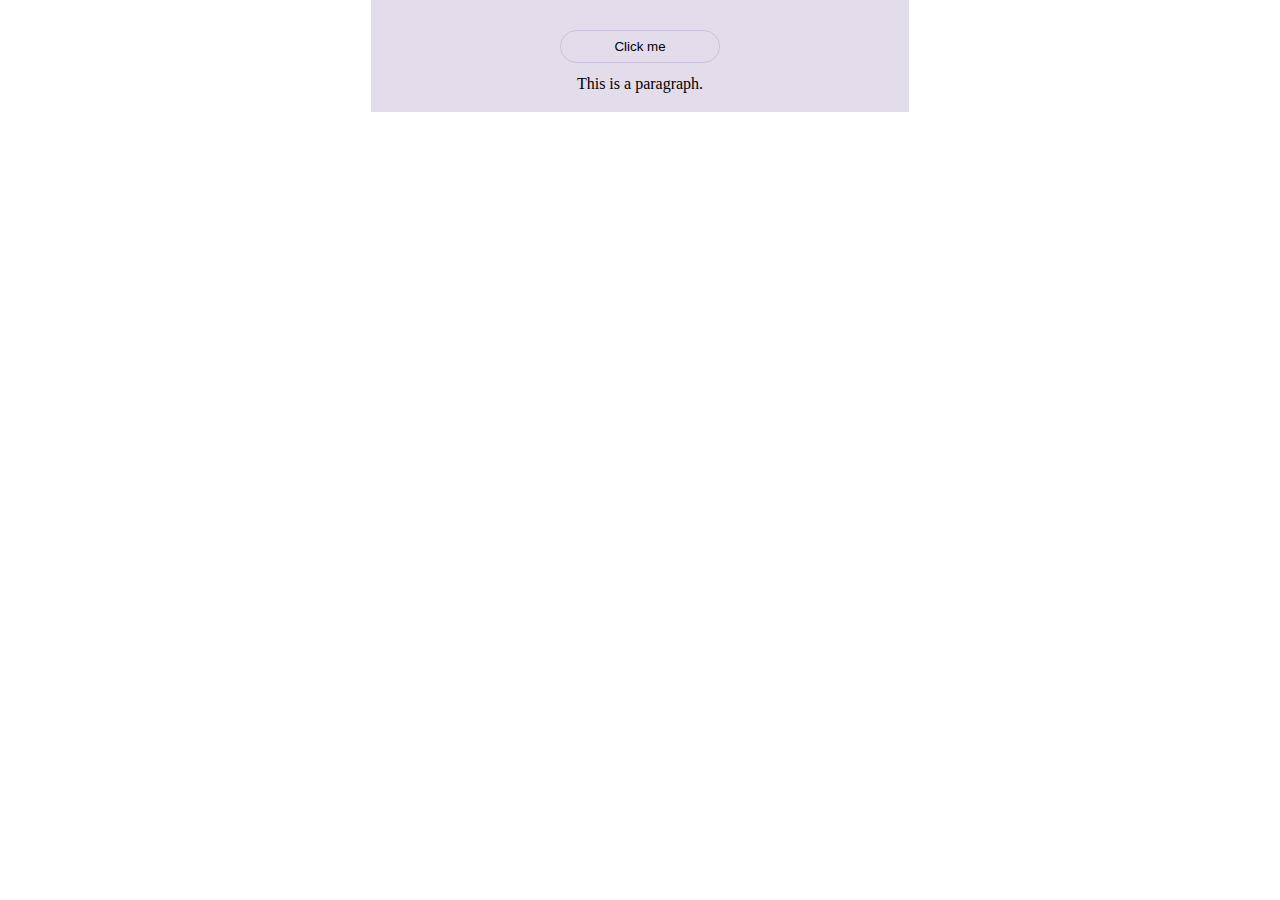
<file: 10_DOM_manipulate_CSS_Class/index.html>
<!DOCTYPE html>
<html lang="en">
<head>
  <meta charset="UTF-8">
  <meta name="viewport" content="width=device-width, initial-scale=1.0">
  <title>10.DOM Example</title>
  <link rel="stylesheet" href="style.css">
</head>
<body>
  <div class="container">
    <div class="DOM_EX">
      <button class="btn" onclick="addHighlight()">Click me</button>
      <p id="myParagraph">This is a paragraph.</p>
    </div>
  </div>



  <script>
    function addHighlight() {
      var paragraph = document.getElementById("myParagraph");
      paragraph.classList.add("highlight");
    }
  </script>
</body>
</html>
</file>
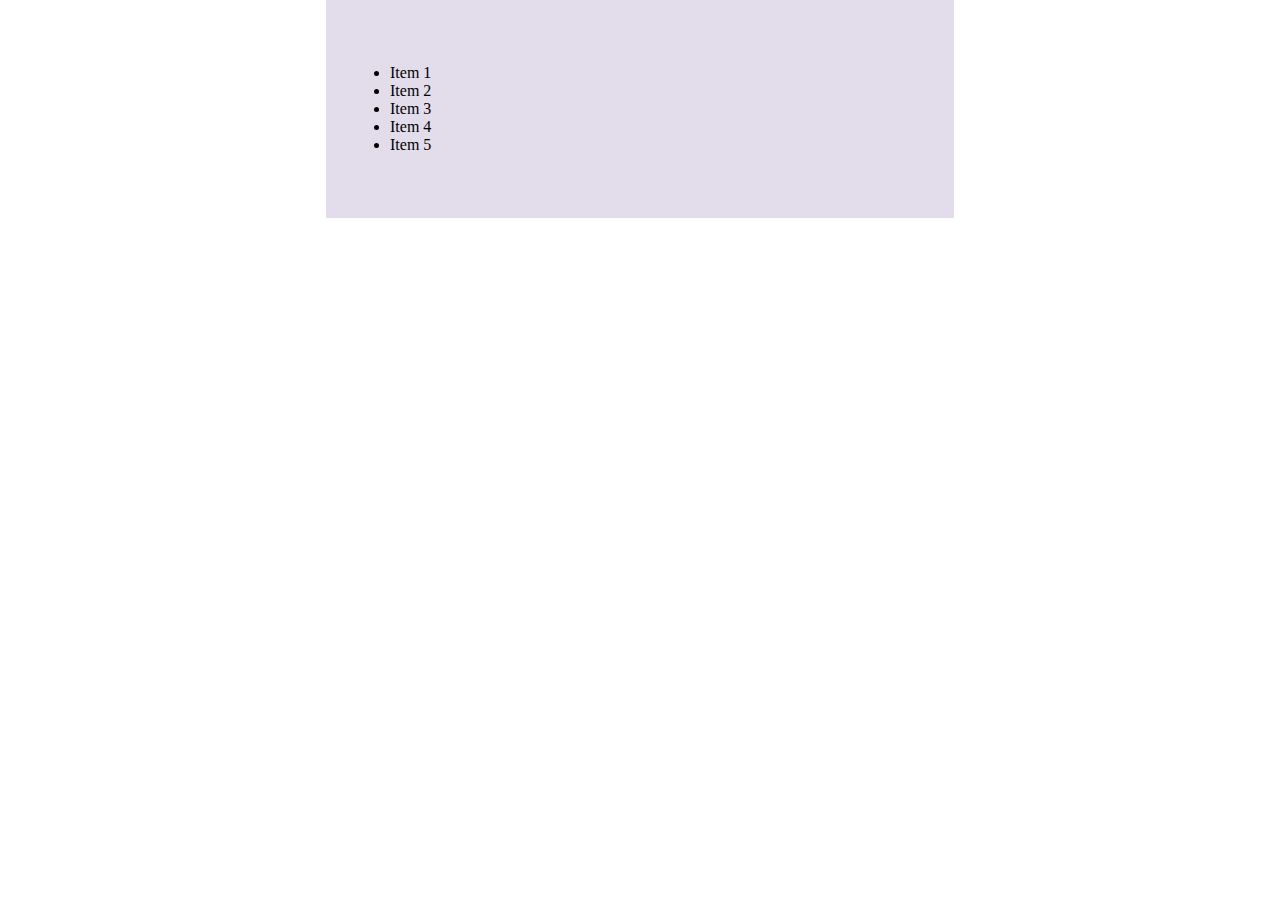
<file: 11_Create_Element&AppendElement/index.html>
<!DOCTYPE html>
<html lang="en">
<head>
  <meta charset="UTF-8">
  <meta name="viewport" content="width=device-width, initial-scale=1.0">
  <title>11.Dynamically Create List Items</title>
  <link rel="stylesheet" href="style.css">
</head>
<body>
  <div class="container">
    <div class="DynamicList">

        <ul id="myList"></ul>

    </div>
  </div>
  <script>
    function createListItems() {
      var myList = document.getElementById("myList");

      for (var i = 1; i <= 5; i++) {
        var listItem = document.createElement("li");
        listItem.textContent = "Item " + i;
        myList.appendChild(listItem);
      }
    }

    // Call the function to create the list items
    createListItems();
  </script>


</body>
</html>


<!DOCTYPE html>
<html>
<head>
  <title>Dynamically Create List Items</title>
</head>
<body>

</body>
</html>
</file>
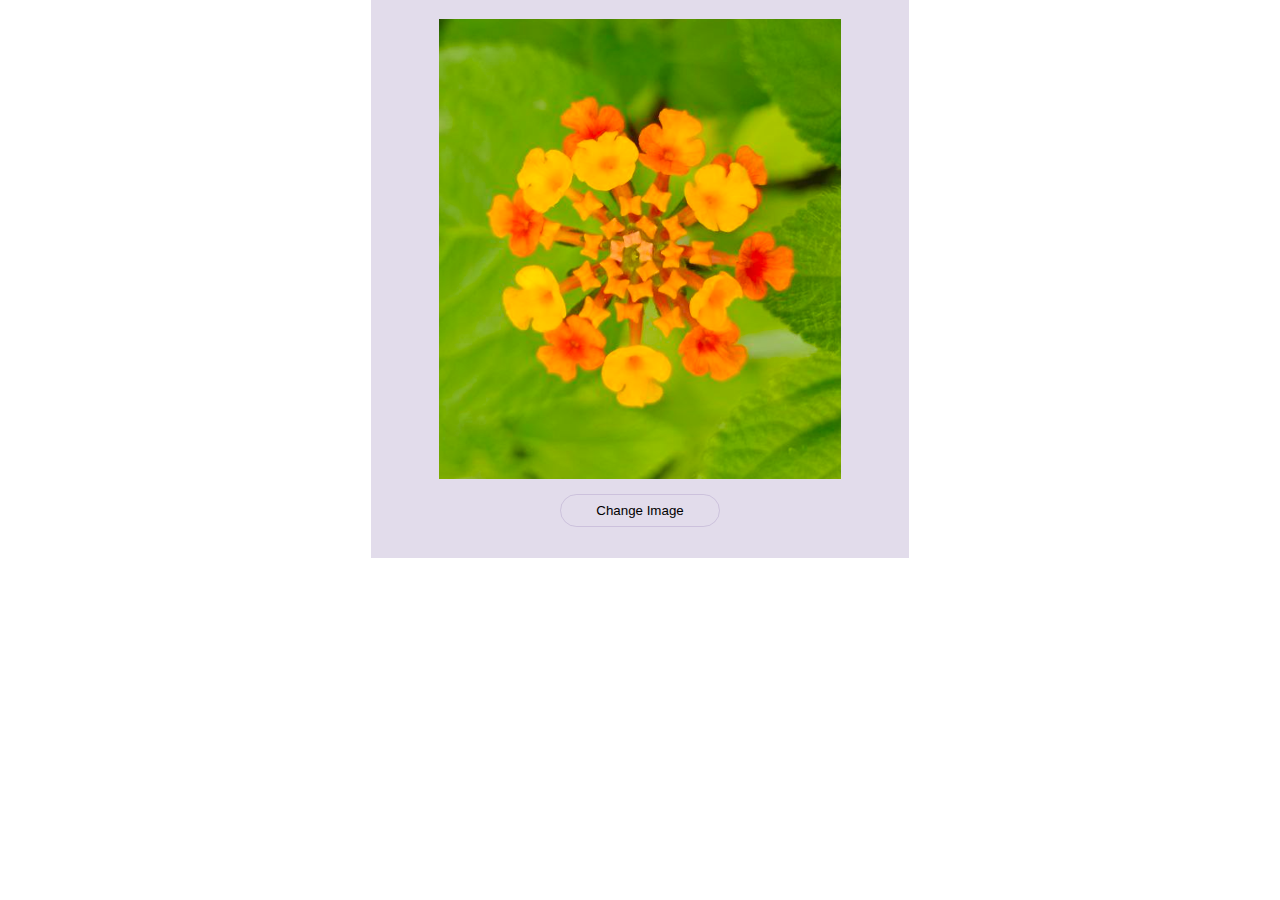
<file: 12_DOMChangeAttributeValue/index.html>
<!DOCTYPE html>
<html lang="en">
<head>
    <meta charset="UTF-8">
    <meta name="viewport" content="width=device-width, initial-scale=1.0">
    <title>12.Change Image Source</title>
    <link rel="stylesheet" href="style.css">
</head>
<body>
    <div class="container">
        <div class="changeImage">
            <img id="myImage" src="img/1.png" alt="Initial Image">
            <br>
            <button class="btn" onclick="changeImageSource()">Change Image</button>        
        </div>
    </div>


   
    <script>
        function changeImageSource() {
            var image = document.getElementById("myImage");
            image.src = "./img/2.png";
        }
    </script>



</body>
</html>
</file>
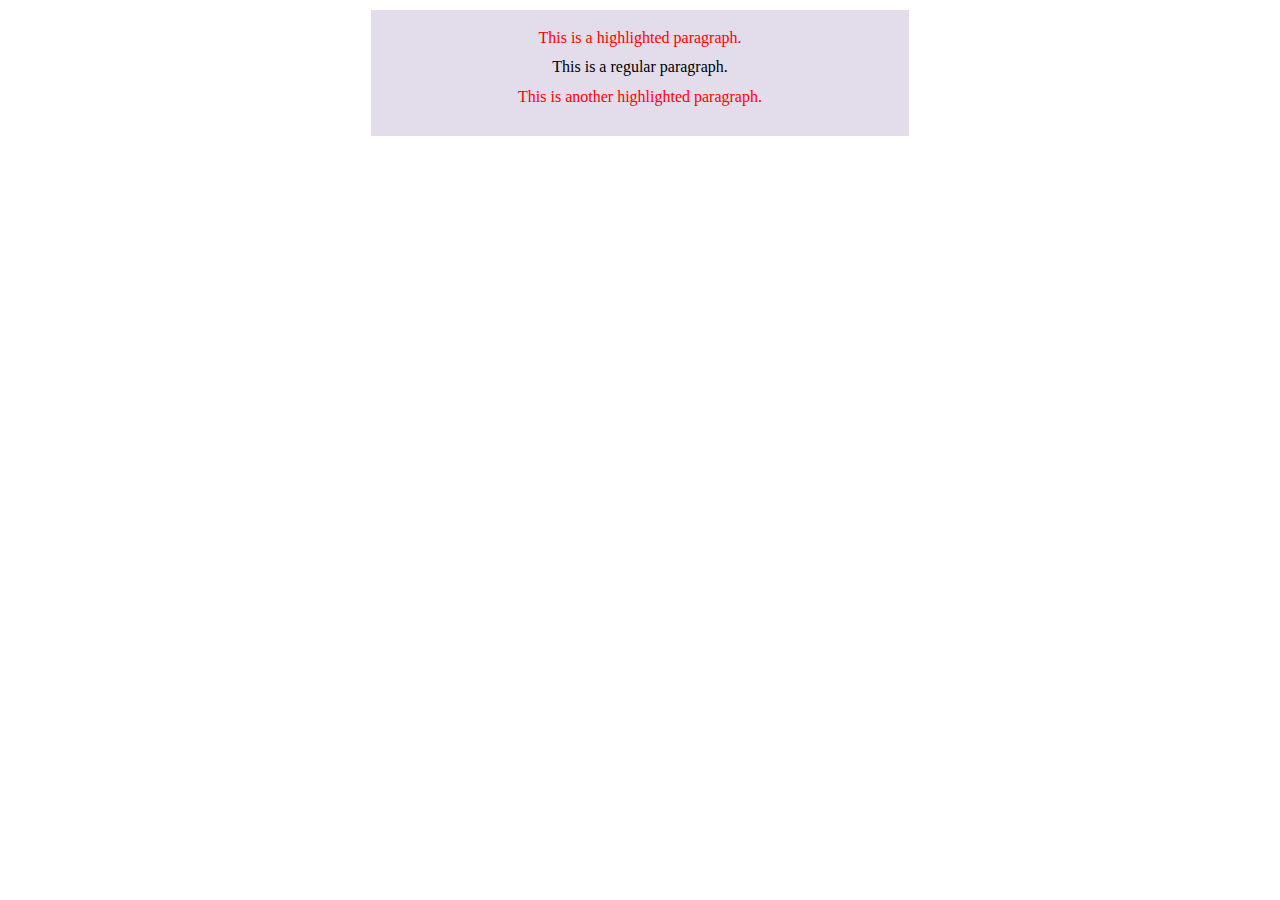
<file: 13_DOMQuerySelector/index.html>
<!DOCTYPE html>
<html lang="en">
<head>
  <meta charset="UTF-8">
  <meta name="viewport" content="width=device-width, initial-scale=1.0">
  <title>13.Paragraphs Example</title>
  <link rel="stylesheet" href="style.css">
</head>
<body>
  
<div class="container">
  <div class="Paragraph_Ex">
    <p class="highlight">This is a highlighted paragraph.</p>
    <p>This is a regular paragraph.</p>
    <p class="highlight">This is another highlighted paragraph.</p>
  
  </div>
</div>



<script>
  function changeTextColor(className) {
    const paragraphs = document.querySelectorAll(`p.${className}`);

    paragraphs.forEach((paragraph) => {
      paragraph.style.color = 'red';
    });
  }

  // Example usage:
  changeTextColor('highlight');
</script>
</body>
</html>
</file>
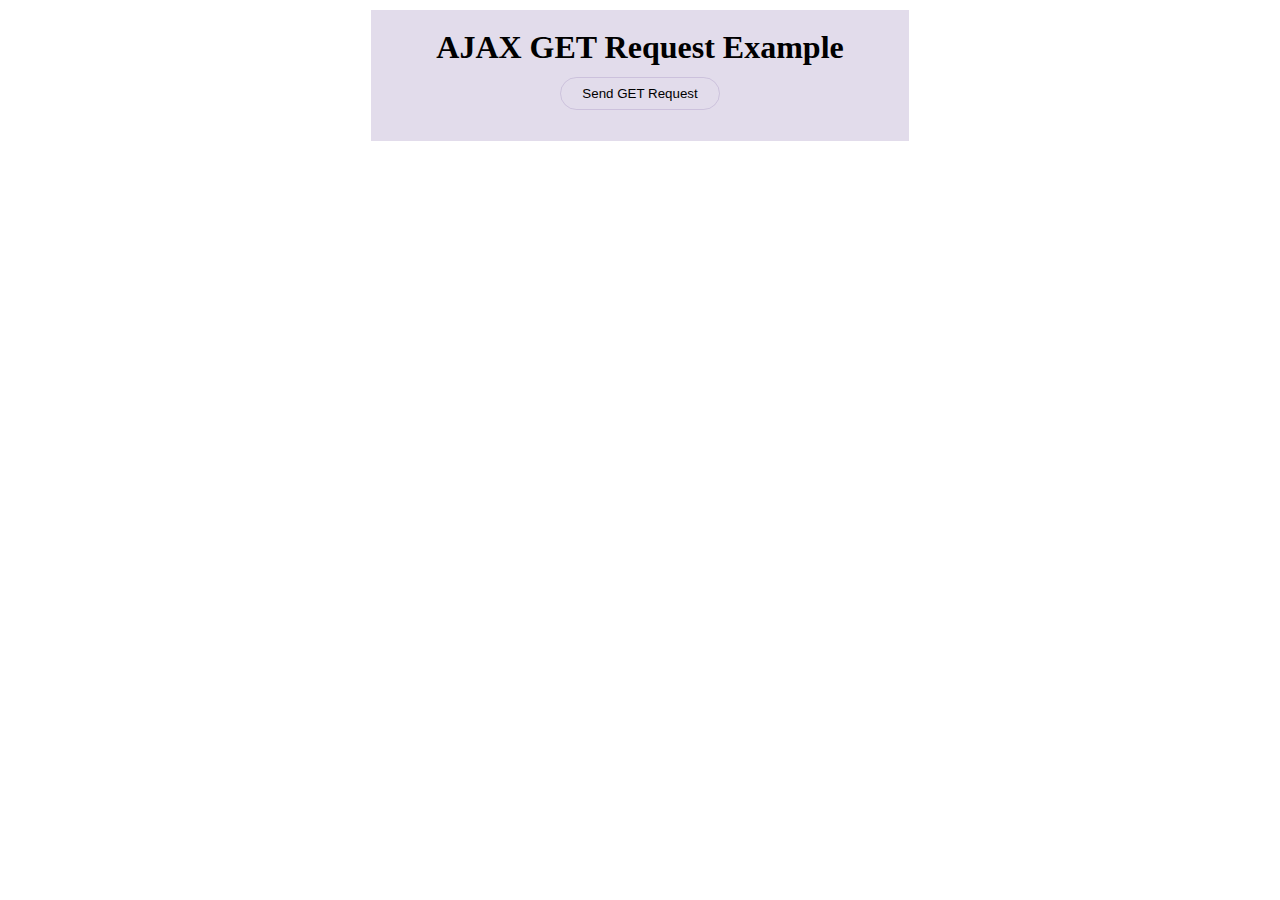
<file: 14_AJAXGetRequest/index.html>
<!DOCTYPE html>
<html lang="en">
<head>
  <meta charset="UTF-8">
  <meta name="viewport" content="width=device-width, initial-scale=1.0">
  <title>14.AJAX GET Request Example</title>
  <link rel="stylesheet" href="style.css">
</head>
<body>
  
<div class="container">
  <div class="AJAX_Get">
    <h1>AJAX GET Request Example</h1>
    <button class="btn" onclick="sendGetRequest()">Send GET Request</button>
    <div id="result"></div>
  </div>
</div>









  <script>
    function sendGetRequest() {
      var xhr = new XMLHttpRequest();
      xhr.open('GET', 'https://api.example.com/data', true);
      xhr.onreadystatechange = function() {
        if (xhr.readyState === 4) {
          if (xhr.status === 200) {
            var response = JSON.parse(xhr.responseText);
            // Update HTML element with the response data
            document.getElementById('result').innerHTML = response.message;
          } else {
            console.log('Error: ' + xhr.status);
          }
        }
      };
      xhr.send();
    }
  </script>
</body>
</html>
</file>
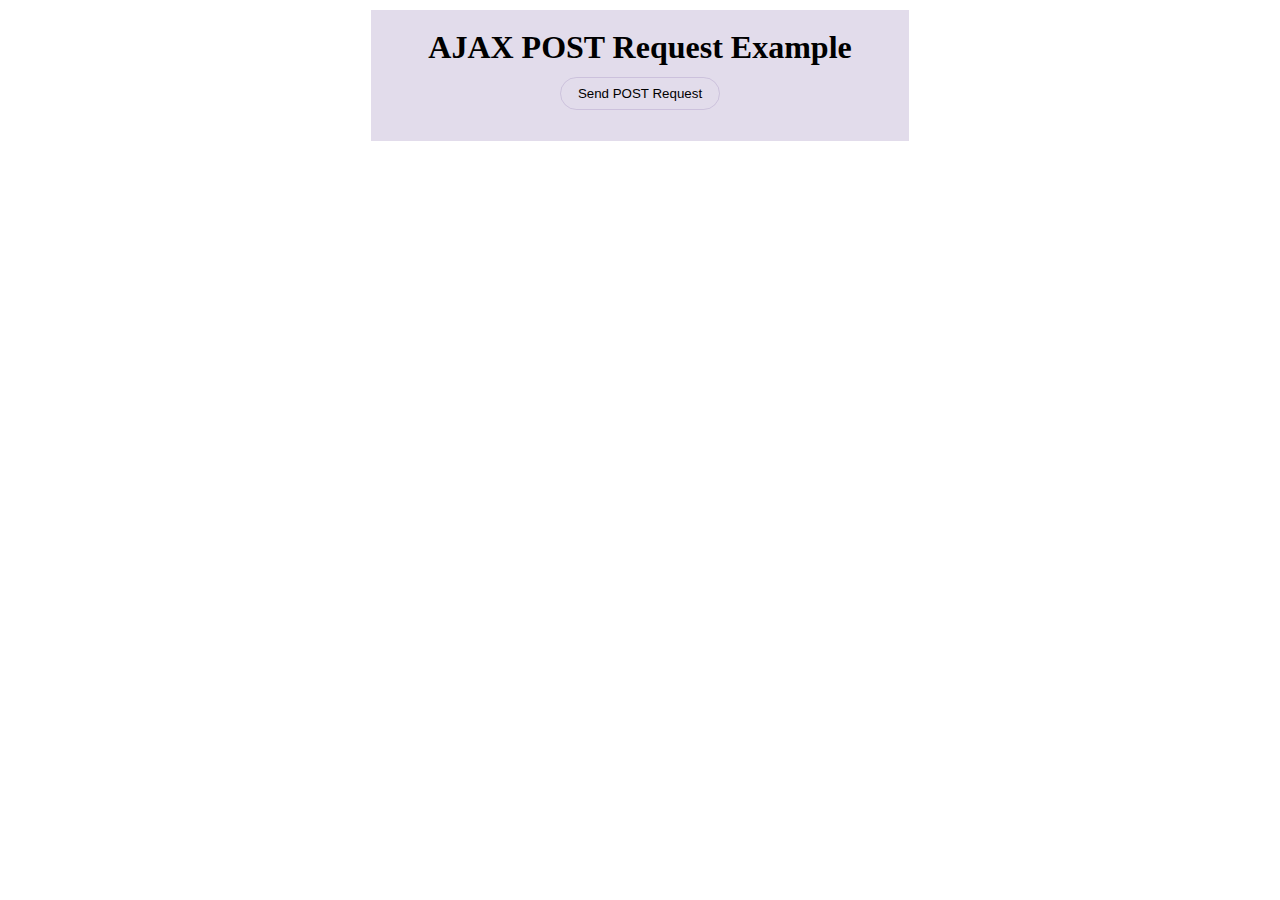
<file: 15_AJAXPostRequest/index.html>
<!DOCTYPE html>
<html lang="en">
<head>
  <meta charset="UTF-8">
  <meta name="viewport" content="width=device-width, initial-scale=1.0">
  <title>15.AJAX POST Request Example</title>
  <link rel="stylesheet" href="style.css">
</head>
<body>
<div class="container">
  <div class="AJAX_Post">
    <h1>AJAX POST Request Example</h1>
    <button class="btn" onclick="sendPostRequest()">Send POST Request</button>
  </div>
</div>  





<script>
  function sendPostRequest() {
    var url = 'https://api.example.com/submit';
    var data = {
      name: 'John Doe',
      email: 'johndoe@example.com'
    };
    var jsonData = JSON.stringify(data);

    var xhr = new XMLHttpRequest();
    xhr.open('POST', url, true);
    xhr.setRequestHeader('Content-Type', 'application/json');

    xhr.onreadystatechange = function() {
      if (xhr.readyState === 4) {
        if (xhr.status === 200) {
          var response = JSON.parse(xhr.responseText);
          console.log(response);
        } else {
          console.log('Request failed with status:', xhr.status);
        }
      }
    };

    xhr.send(jsonData);
  }
</script>
</body>
</html>











<!DOCTYPE html>
<html>
<head>
  <title></title>
  
</head>
<body>

</body>
</html>
</file>
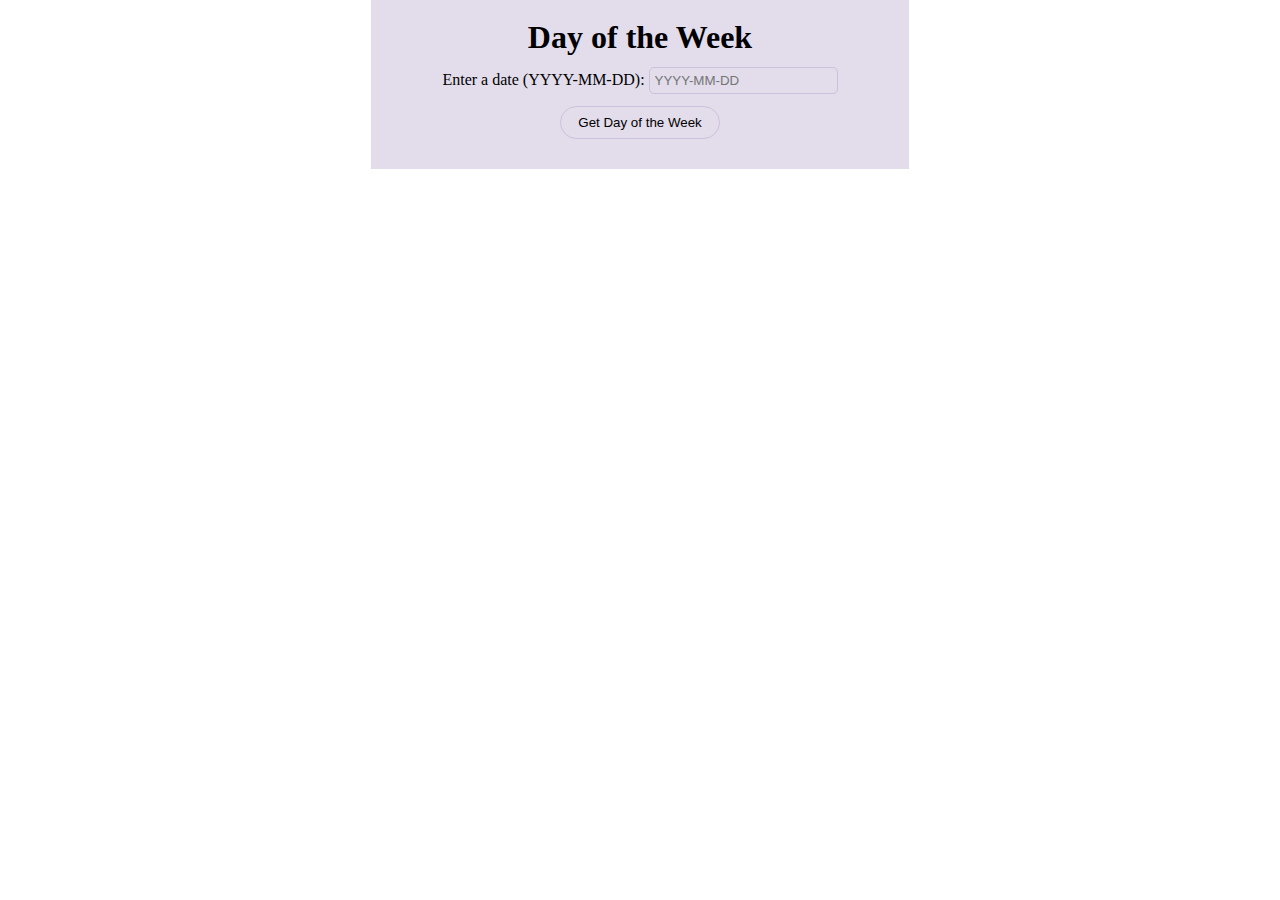
<file: 1_DateObject/index.html>
<!DOCTYPE html>
<html lang="en">
<head>
  <meta charset="UTF-8">
  <meta name="viewport" content="width=device-width, initial-scale=1.0">
  <title>1.Day of the Week</title>
  <link rel="stylesheet" href="style.css">
</head>
<body>
  <div class="container">
    <div class="Dweek">
      <h1>Day of the Week</h1>
      <label for="dateInput">Enter a date (YYYY-MM-DD):</label>
      <input type="text" id="dateInput" placeholder="YYYY-MM-DD">
      <button class="btn" onclick="getDayOfWeek()">Get Day of the Week</button>
      <p id="result"></p>
    
    </div>
  </div>
  













  <script>
    function getDayOfWeek() {
      const dateString = document.getElementById("dateInput").value;
      const date = new Date(dateString);
      const daysOfWeek = ["Sunday", "Monday", "Tuesday", "Wednesday", "Thursday", "Friday", "Saturday"];
      const dayIndex = date.getDay();
      const dayOfWeek = daysOfWeek[dayIndex];
      document.getElementById("result").textContent = "Day of the week: " + dayOfWeek;
    }
  </script>
</body>
</html>
</file>
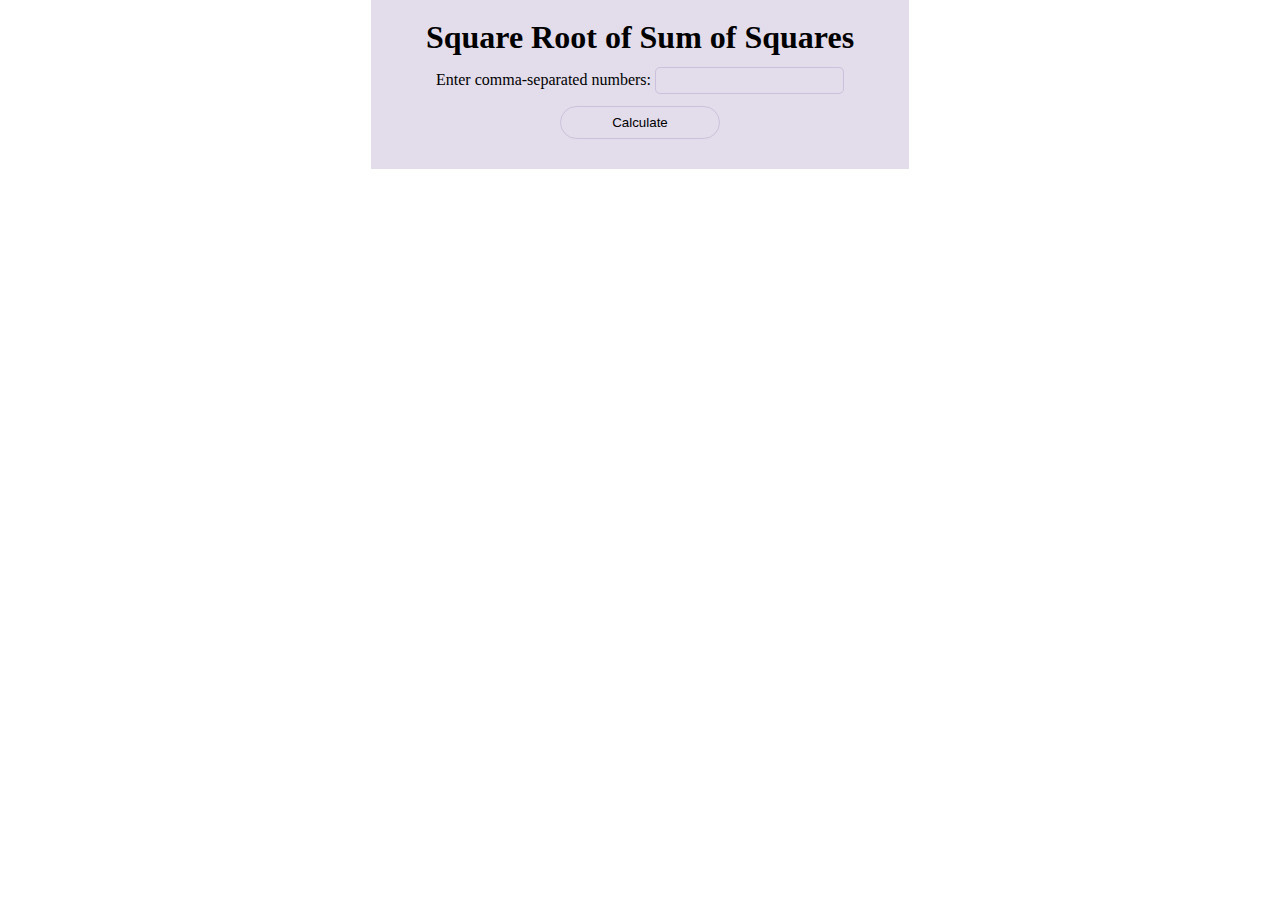
<file: 2_MathObject/index.html>
<!DOCTYPE html>
<html lang="en">
<head>
  <meta charset="UTF-8">
  <meta name="viewport" content="width=device-width, initial-scale=1.0">
  <title>2.Square Root of Sum of Squares</title>
  <link rel="stylesheet" href="style.css">
</head>
<body>
  
  <div class="container">
    <div class="sqrt">
      <h1>Square Root of Sum of Squares</h1>
  
      <label for="numbers">Enter comma-separated numbers:</label>
      <input type="text" id="numbers" />
    
      <button class="btn" onclick="displayResult()">Calculate</button>
    
      <p id="result"></p>
    </div>
  </div>

  <script>
    function calculateSquareRoot(arr) {
      let sumOfSquares = 0;

      for (let i = 0; i < arr.length; i++) {
        sumOfSquares += Math.pow(arr[i], 2);
      }

      const squareRoot = Math.sqrt(sumOfSquares);
      return squareRoot;
    }

    function displayResult() {
      const numbersInput = document.getElementById('numbers');
      const resultOutput = document.getElementById('result');

      const numbers = numbersInput.value.split(',').map(Number);
      const result = calculateSquareRoot(numbers);

      resultOutput.textContent = `Square root of the sum of squares: ${result}`;
    }
  </script>
</body>
</html>
</file>
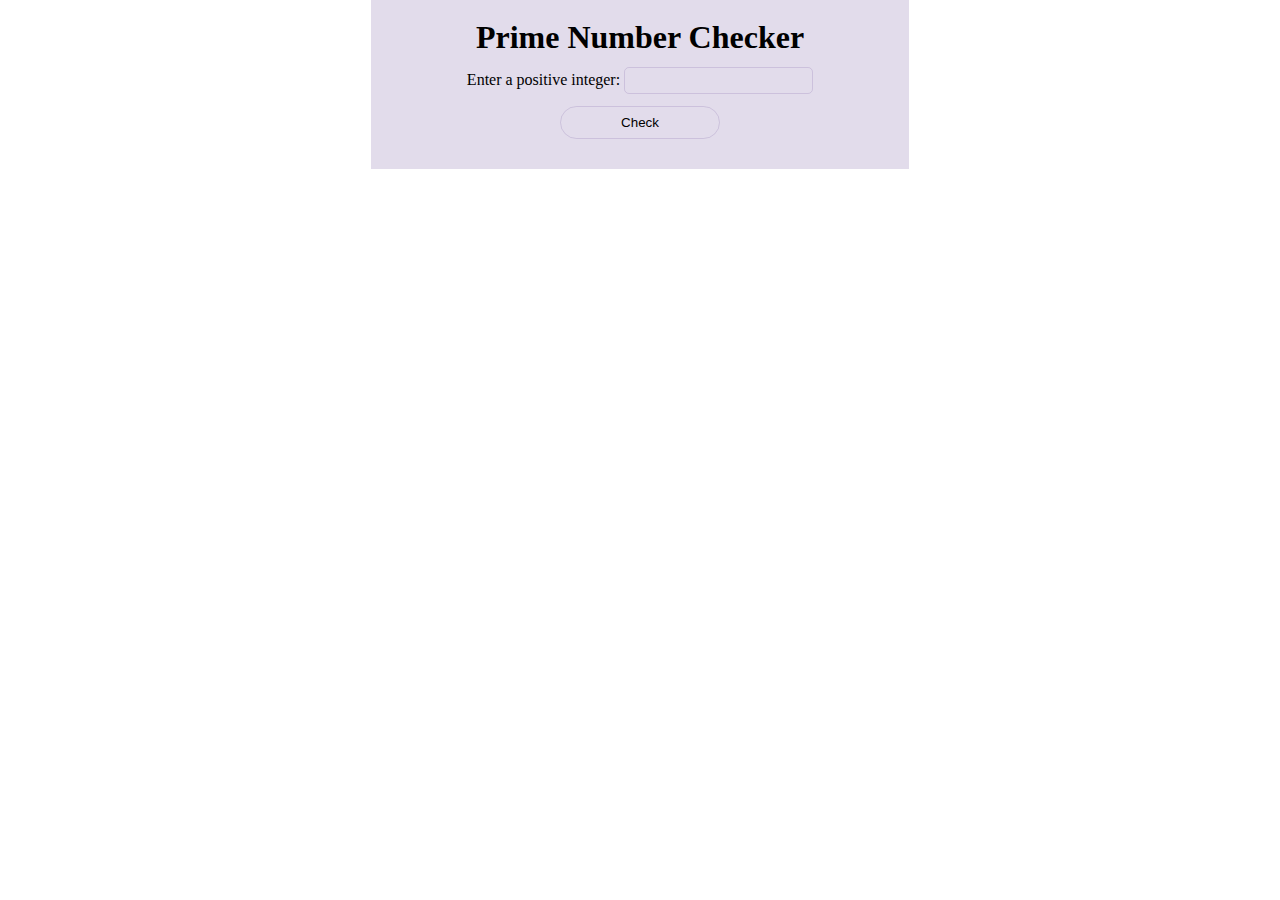
<file: 3_Numbers/index.html>
<!DOCTYPE html>
<html lang="en">
<head>
  <meta charset="UTF-8">
  <meta name="viewport" content="width=device-width, initial-scale=1.0">
  <title>3.Prime Number Checker</title>
  <link rel="stylesheet" href="style.css">
</head>
<body>
  <div class="container">
    <div class="PrimeNC">
      <h1>Prime Number Checker</h1>
      <label for="numberInput">Enter a positive integer:</label>
      <input type="number" id="numberInput">
      <button class="btn" onclick="checkNumber()">Check</button>
      <p id="result"></p>
    </div>
  </div>



  <script>
    function isPrime(number) {
      if (number < 2) {
        return false;
      }

      for (let i = 2; i <= Math.sqrt(number); i++) {
        if (number % i === 0) {
          return false;
        }
      }

      return true;
    }

    function checkNumber() {
      const input = document.getElementById('numberInput').value;
      const number = parseInt(input);

      if (isPrime(number)) {
        document.getElementById('result').innerHTML = number + ' is a prime number.';
      } else {
        document.getElementById('result').innerHTML = number + ' is not a prime number.';
      }
    }
  </script>
</body>
</html>
</file>
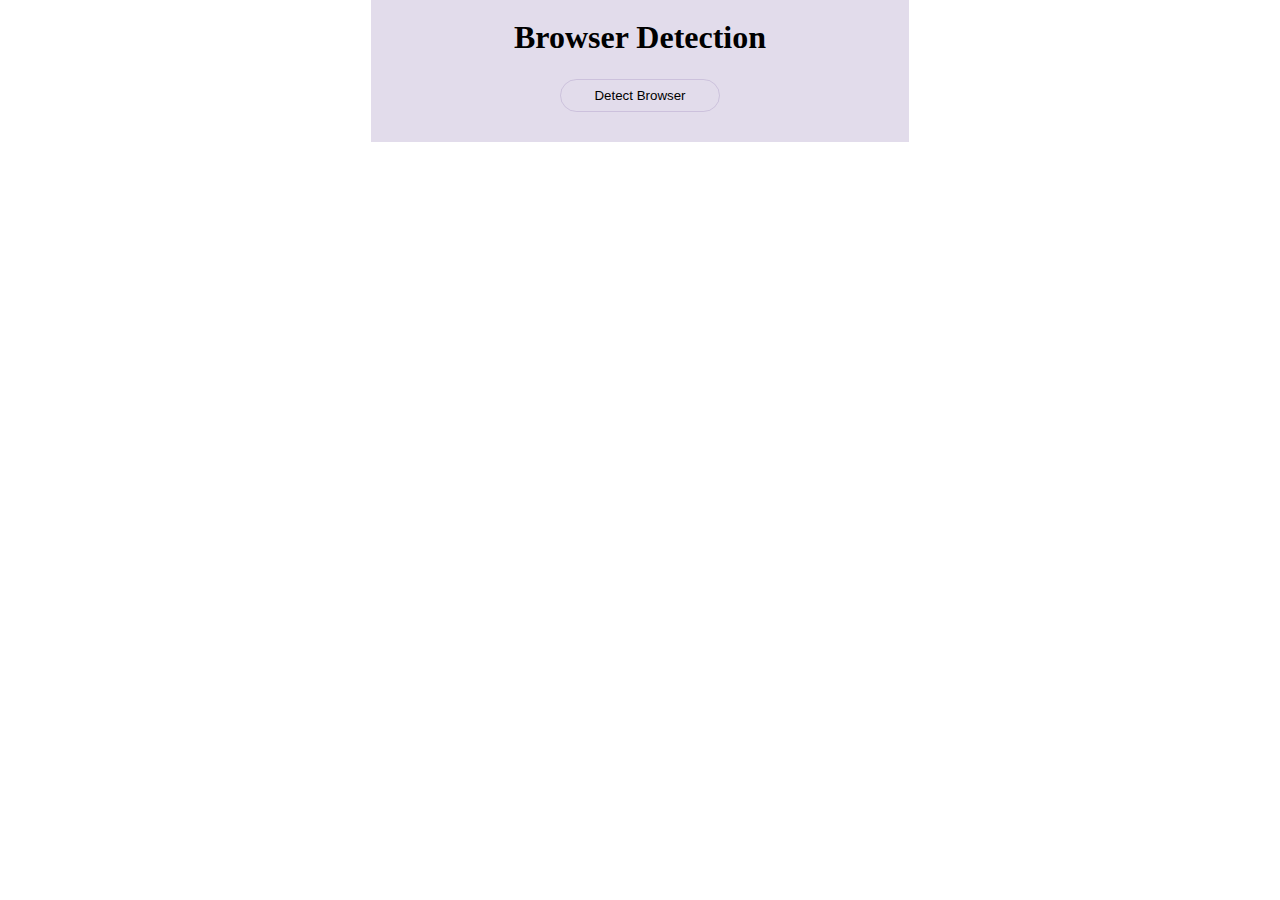
<file: 5_NavigatorObject/index.html>
<!DOCTYPE html>
<html lang="en">
<head>
  <meta charset="UTF-8">
  <meta name="viewport" content="width=device-width, initial-scale=1.0">
  <title>5.Browser Detection</title>
  <link rel="stylesheet" href="style.css">
</head>
<body>
  
<div class="container">
  <div class="BDetect">
    <h1>Browser Detection</h1>
    <button class="btn" onclick="displayBrowserInfo()">Detect Browser</button>
    <div id="browserInfo"></div>
  </div>

</div>








  <script>
    function detectBrowser() {
      var browserName = navigator.appName;
      var browserVersion = navigator.appVersion;

      // Check for Chrome
      if (navigator.userAgent.indexOf("Chrome") != -1) {
        browserName = "Chrome";
        browserVersion = navigator.userAgent.substring(navigator.userAgent.indexOf("Chrome") + 7);
      }
      // Check for Firefox
      else if (navigator.userAgent.indexOf("Firefox") != -1) {
        browserName = "Firefox";
        browserVersion = navigator.userAgent.substring(navigator.userAgent.indexOf("Firefox") + 8);
      }
      // Check for Edge
      else if (navigator.userAgent.indexOf("Edge") != -1) {
        browserName = "Edge";
        browserVersion = navigator.userAgent.substring(navigator.userAgent.indexOf("Edge") + 5);
      }
      // Check for Safari
      else if (navigator.userAgent.indexOf("Safari") != -1) {
        browserName = "Safari";
        browserVersion = navigator.userAgent.substring(navigator.userAgent.indexOf("Safari") + 7);
      }
      // Check for Opera
      else if (navigator.userAgent.indexOf("Opera") != -1) {
        browserName = "Opera";
        browserVersion = navigator.userAgent.substring(navigator.userAgent.indexOf("Opera") + 6);
      }

      return {
        name: browserName,
        version: browserVersion
      };
    }

    function displayBrowserInfo() {
      var browserInfo = detectBrowser();
      var browserInfoElement = document.getElementById("browserInfo");

      browserInfoElement.innerHTML = "Browser Name: " + browserInfo.name + "<br>" +
        "Browser Version: " + browserInfo.version;
    }
  </script>
</body>
</html>




<!DOCTYPE html>
<html>

<head>
  <title></title>

</head>
<body>

</body>
</html>
</file>
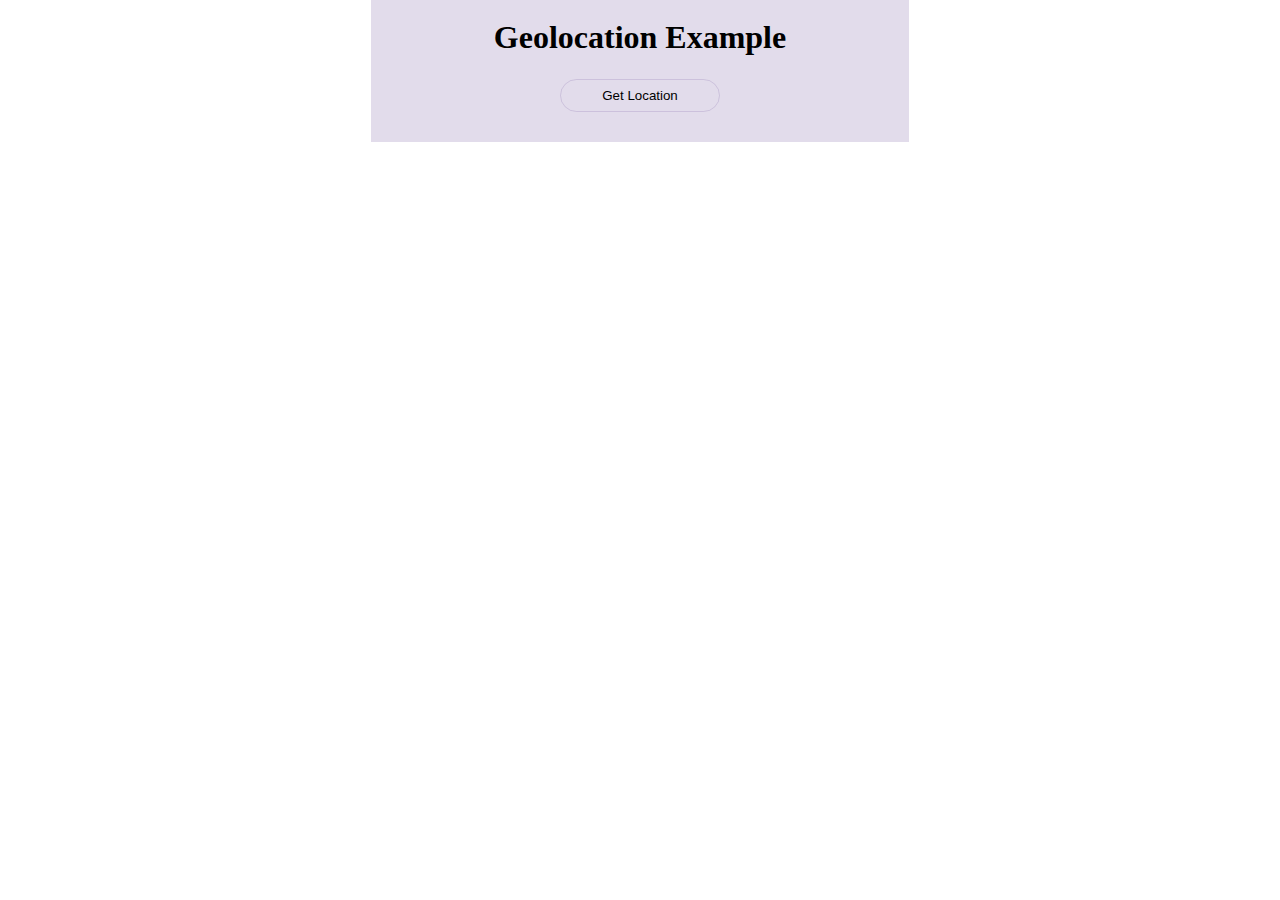
<file: 6_Geolocation/index.html>
<!DOCTYPE html>
<html lang="en">
<head>
  <meta charset="UTF-8">
  <meta name="viewport" content="width=device-width, initial-scale=1.0">
  <title>6.Geolocation Example</title>
  <link rel="stylesheet" href="style.css">
</head>
<body>
  <div class="container">
    <div class="GeoEx">
      <h1>Geolocation Example</h1>
      <button class="btn" onclick="getUserLocation()">Get Location</button>
    </div>
  </div>



  <script>
    function getUserLocation() {
      if (navigator.geolocation) {
        navigator.geolocation.getCurrentPosition(showPosition, showError);
      } else {
        console.log("Geolocation is not supported by this browser.");
      }
    }

    function showPosition(position) {
      const latitude = position.coords.latitude;
      const longitude = position.coords.longitude;
      // Do something with latitude and longitude variables
      // For example, send them to a server or perform further processing
      // Here, we're just displaying an alert with the values
      alert("Latitude: " + latitude + "\nLongitude: " + longitude);
    }

    function showError(error) {
      switch (error.code) {
        case error.PERMISSION_DENIED:
          console.log("User denied the request for Geolocation.");
          break;
        case error.POSITION_UNAVAILABLE:
          console.log("Location information is unavailable.");
          break;
        case error.TIMEOUT:
          console.log("The request to get user location timed out.");
          break;
        case error.UNKNOWN_ERROR:
          console.log("An unknown error occurred.");
          break;
      }
    }
  </script>
</body>
</html>



<!DOCTYPE html>
<html>
<head>
  <meta charset="UTF-8">
  <title></title>

</head>
<body>

</body>
</html>
</file>
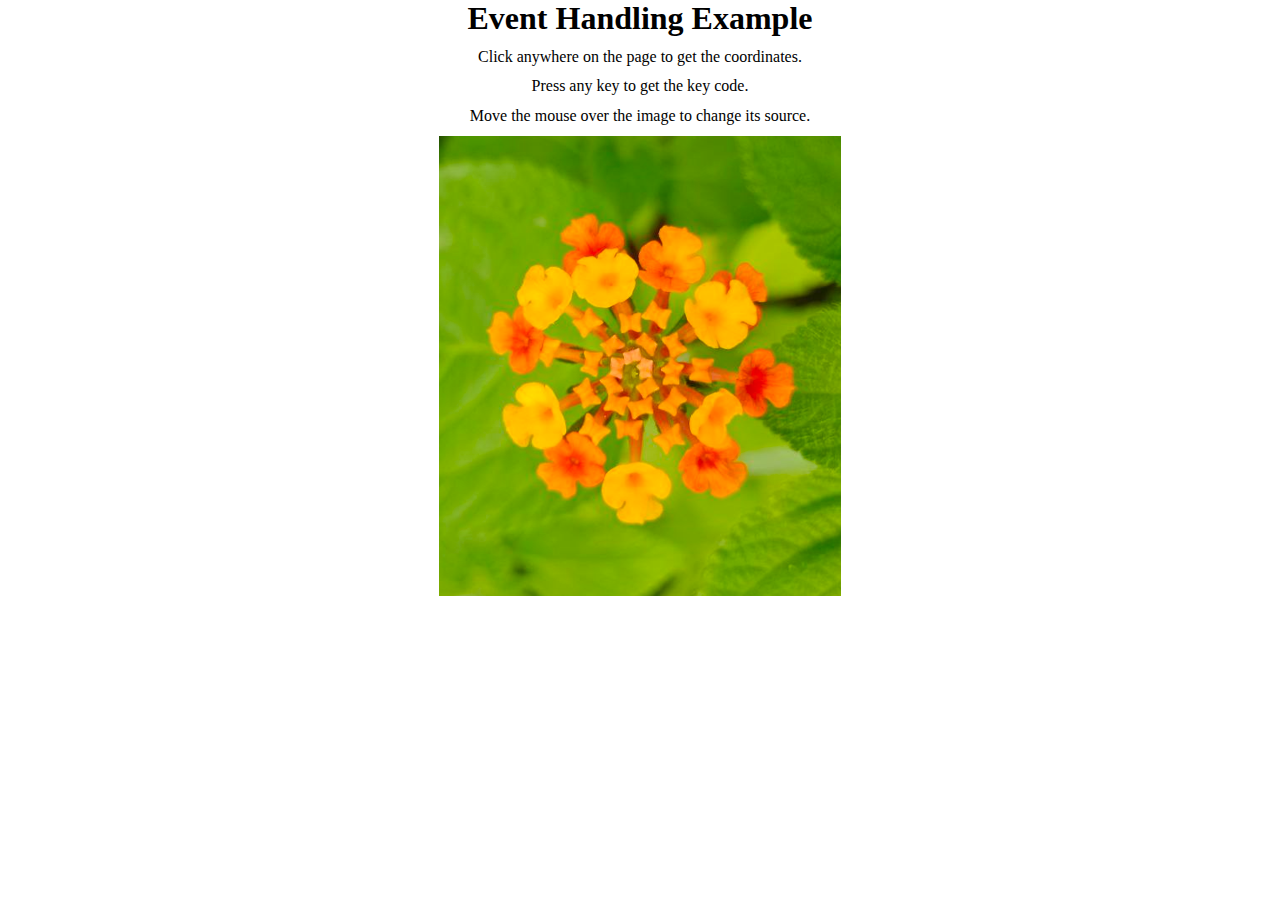
<file: 7_JSCommonEvents/index.html>
<!DOCTYPE html>
<html lang="en">
<head>
  <meta charset="UTF-8">
  <meta name="viewport" content="width=device-width, initial-scale=1.0">
  <title>7.Event Handling Example</title>
  <link rel="stylesheet" href="style.css">
</head>
<body>
  <div class="container">
    <div class="ClickEvent">
      <h1>Event Handling Example</h1>
  
      <!-- Click event -->
      <p>Click anywhere on the page to get the coordinates.</p>
      
      <!-- Keydown event -->
      <p>Press any key to get the key code.</p>
      
      <!-- Mouseover event -->
      <p>Move the mouse over the image to change its source.</p>
      <img id="myImage" src="img/1.png" onmouseover="changeImageSource()">
    </div>
  </div>





  <script>
    // Function to display the coordinates of a click event
    function handleClick(event) {
      var x = event.clientX;
      var y = event.clientY;
      alert("Clicked at coordinates: (" + x + ", " + y + ")");
    }

    // Function to display the key code of a keydown event
    function handleKeyDown(event) {
      var keyCode = event.keyCode || event.which;
      alert("Key pressed. Key code: " + keyCode);
    }

    // Function to change the image source on mouseover
    function changeImageSource() {
      var image = document.getElementById("myImage");
      image.src = "./img/2.png"; // Replace "new_image.jpg" with the actual path of your new image
    }



        // Attach event listeners
        document.addEventListener('click', handleClick);
    document.addEventListener('keydown', handleKeyDown);
  </script>

</body>
</html>
</file>
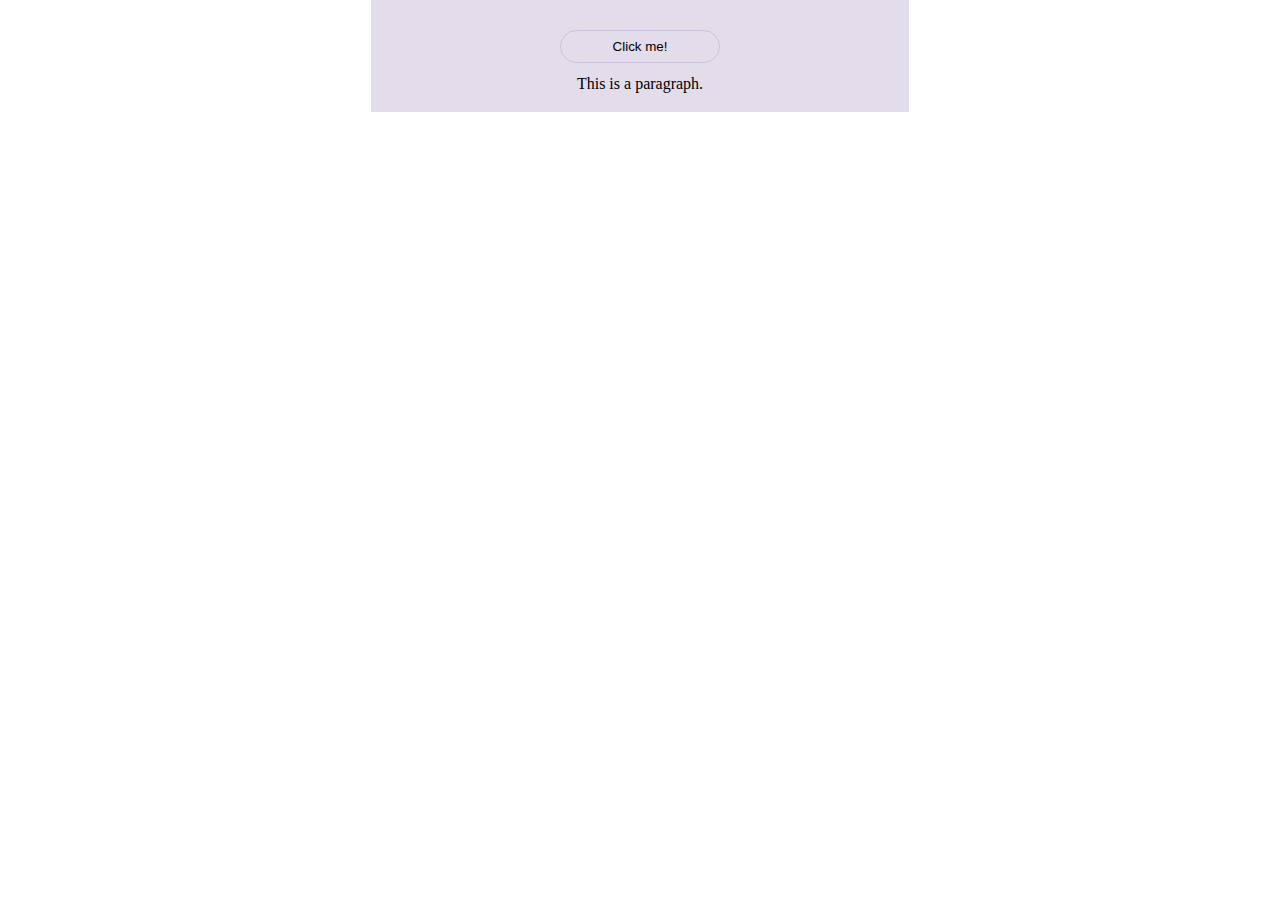
<file: 8_HTMLDOMDocument/index.html>
<!DOCTYPE html>
<html lang="en">
<head>
    <meta charset="UTF-8">
    <meta name="viewport" content="width=device-width, initial-scale=1.0">
    <title>8.Button Example</title>
    <link rel="stylesheet" href="style.css">
</head>
<body>
    
<div class="container">
    <div class="Btn_Ex">
        <button class="btn" id="myButton">Click me!</button>
        <p id="myParagraph">This is a paragraph.</p>
    
    </div>
</div>



 
    <script>
        // JavaScript function to handle button click event
        function changeText() {
            var paragraph = document.getElementById('myParagraph');
            paragraph.textContent = 'Button Clicked!';
        }

        // Add event listener to the button
        var button = document.getElementById('myButton');
        button.addEventListener('click', changeText);
    </script>
</body>
</html>
</file>
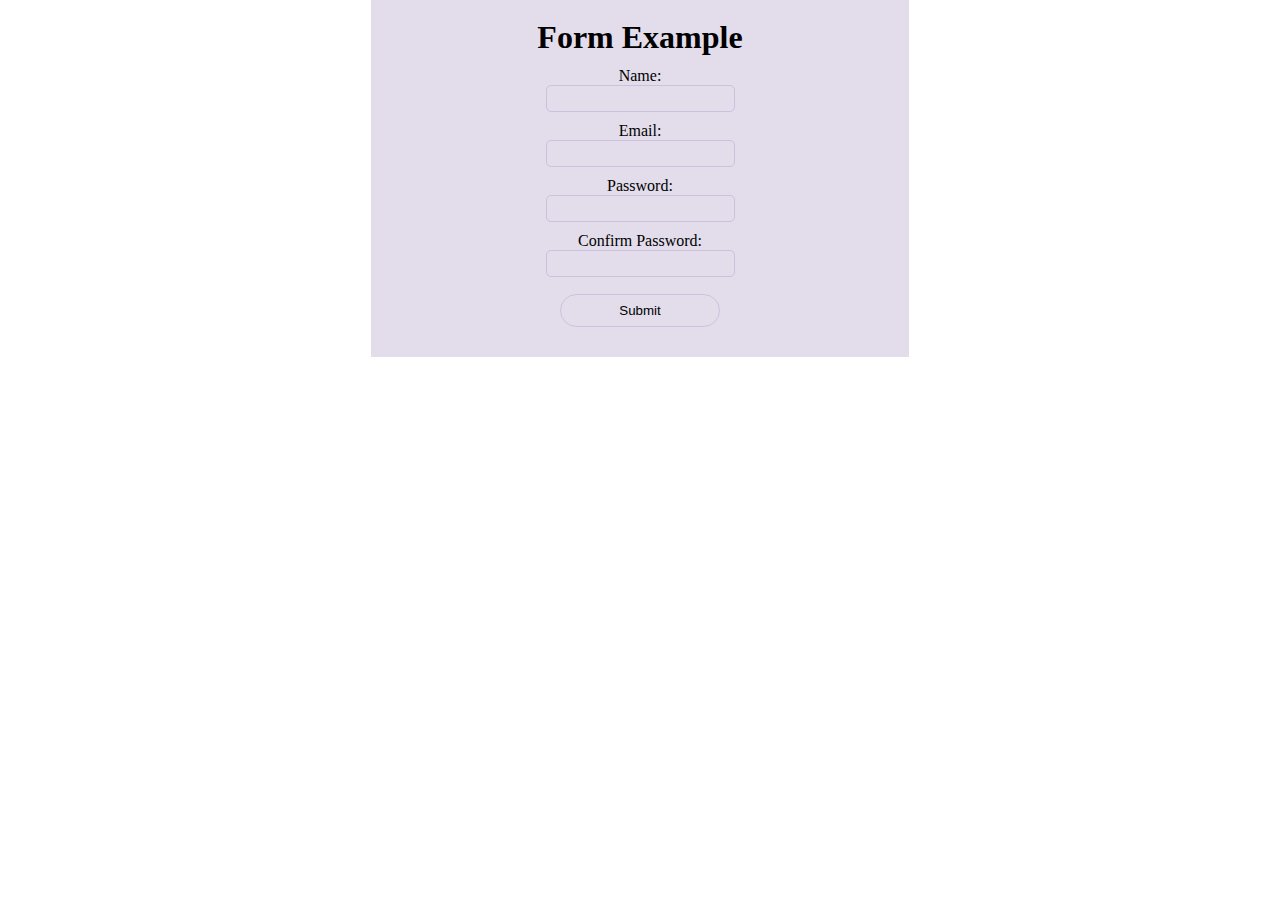
<file: 9_JSDOMWorkingwithFormInput/index.html>
<!DOCTYPE html>
<html lang="en">
<head>
  <meta charset="UTF-8">
  <meta name="viewport" content="width=device-width, initial-scale=1.0">
  <title>9.Form Example</title>
  <link rel="stylesheet" href="style.css">
</head>
<body>
  <div class="container">
    <div class="Form_Ex">
      <h1>Form Example</h1>
      <form id="myForm">
        <label for="name">Name:</label>
        <input type="text" id="name" required>
        <div id="nameError" class="error"></div>
    
        <label for="email">Email:</label>
        <input type="email" id="email" required>
        <div id="emailError" class="error"></div>
    
        <label for="password">Password:</label>
        <input type="password" id="password" required>
        <div id="passwordError" class="error"></div>
    
        <label for="confirmPassword">Confirm Password:</label>
        <input type="password" id="confirmPassword" required>
        <div id="confirmPasswordError" class="error"></div>
    
        <button class="btn" type="submit">Submit</button>
      </form>
    </div>
  </div>











  <script>
    const form = document.getElementById('myForm');
    const nameInput = document.getElementById('name');
    const emailInput = document.getElementById('email');
    const passwordInput = document.getElementById('password');
    const confirmPasswordInput = document.getElementById('confirmPassword');

    const nameError = document.getElementById('nameError');
    const emailError = document.getElementById('emailError');
    const passwordError = document.getElementById('passwordError');
    const confirmPasswordError = document.getElementById('confirmPasswordError');

    form.addEventListener('submit', function(event) {
      event.preventDefault();

      const name = nameInput.value;
      const email = emailInput.value;
      const password = passwordInput.value;
      const confirmPassword = confirmPasswordInput.value;

      // Reset error messages
      nameError.textContent = '';
      emailError.textContent = '';
      passwordError.textContent = '';
      confirmPasswordError.textContent = '';

      // Name validation
      if (name === '') {
        nameError.textContent = 'Name is required.';
      } else if (!/^[a-zA-Z]+$/.test(name)) {
        nameError.textContent = 'Name should only contain letters.';
      }

      // Email validation
      if (email === '') {
        emailError.textContent = 'Email is required.';
      } else if (!/^[\w-]+(\.[\w-]+)*@([\w-]+\.)+[a-zA-Z]{2,7}$/.test(email)) {
        emailError.textContent = 'Email is invalid.';
      }

      // Password validation
      if (password === '') {
        passwordError.textContent = 'Password is required.';
      } else if (!/(?=.*\d)(?=.*[a-z])(?=.*[A-Z]).{8,}/.test(password)) {
        passwordError.textContent = 'Password should have a minimum length of 8 characters and contain at least one uppercase letter, one lowercase letter, and one digit.';
      }

      // Confirm Password validation
      if (confirmPassword === '') {
        confirmPasswordError.textContent = 'Confirm Password is required.';
      } else if (confirmPassword !== password) {
        confirmPasswordError.textContent = 'Confirm Password does not match the Password.';
      }

      // Check if any error messages exist
      if (nameError.textContent || emailError.textContent || passwordError.textContent || confirmPasswordError.textContent) {
        return;
      }

      // Submit the form or perform further actions
      alert("Form submitted!");

      // Reset the form
      form.reset();
    });
  </script>
</body>
</html>
</file>
<file: 10_DOM_manipulate_CSS_Class/style.css>
*{
    margin: 0;
    padding: 0;
}

h1{
    margin-bottom: 0.7rem;
}
.container{
    display: flex;
    text-align: center;
    justify-content: center;
}

.DOM_EX{
    text-align: center;
    padding: 1.2rem;
    width: 500px;
    background: rgba(133, 108, 173, 0.24);
}

.btn{ 
    margin-top: 0.7rem;
    margin-bottom: 0.7rem;
    border: none;
    width: 10rem;
    padding: 0.5rem;
    background: none;
    border-radius: 1.5rem;
    border:1px solid rgba(133, 108, 173, 0.24);
}
.btn:hover{
    border: 1px solid rgb(255, 255, 255);
    transition: 1s;
    background: rgba(255, 255, 255, 0.158);
    cursor: pointer;
}


.highlight {
    background-color: yellow;
  }
</file>
<file: 11_Create_Element&AppendElement/style.css>
*{
    margin: 0;
    padding: 0;
}

h1{
    margin-bottom: 0.7rem;
}
.container{
    display: flex;
    justify-content: center;
}

.DynamicList{
    padding: 4rem;
    width: 500px;
    background: rgba(133, 108, 173, 0.24);
}
</file>
<file: 12_DOMChangeAttributeValue/style.css>
*{
    margin: 0;
    padding: 0;
}

h1{
    margin-bottom: 0.7rem;
}
.container{
    display: flex;
    text-align: center;
    justify-content: center;
}

.changeImage{
    text-align: center;
    padding: 1.2rem;
    width: 500px;
    background: rgba(133, 108, 173, 0.24);
}

.btn{ 
    margin-top: 0.7rem;
    margin-bottom: 0.7rem;
    border: none;
    width: 10rem;
    padding: 0.5rem;
    background: none;
    border-radius: 1.5rem;
    border:1px solid rgba(133, 108, 173, 0.24);
}
.btn:hover{
    border: 1px solid rgb(0, 0, 0);
    transition: 1s;
    background: rgba(53, 52, 38, 0.199);
    cursor: pointer;
}
</file>
<file: 13_DOMQuerySelector/style.css>
*{
    margin: 0;
    padding: 0;
}

p{
    margin-bottom: 0.7rem;
}
.container{
    display: flex;
    text-align: center;
    justify-content: center;
    margin-top: 10px;
}

.Paragraph_Ex{
    text-align: center;
    padding: 1.2rem;
    width: 500px;
    background: rgba(133, 108, 173, 0.24);
}

.btn{ 
    margin-top: 0.7rem;
    margin-bottom: 0.7rem;
    border: none;
    width: 10rem;
    padding: 0.5rem;
    background: none;
    border-radius: 1.5rem;
    border:1px solid rgba(133, 108, 173, 0.24);
}
.btn:hover{
    border: 1px solid rgb(255, 255, 255);
    transition: 1s;
    background: rgba(255, 255, 255, 0.158);
    cursor: pointer;
}




.highlight {
    color: red;
  }
</file>
<file: 14_AJAXGetRequest/style.css>
*{
    margin: 0;
    padding: 0;
}

p{
    margin-bottom: 0.7rem;
}
.container{
    display: flex;
    text-align: center;
    justify-content: center;
    margin-top: 10px;
}

.AJAX_Get{
    text-align: center;
    padding: 1.2rem;
    width: 500px;
    background: rgba(133, 108, 173, 0.24);
}




.btn{ 
    margin-top: 0.7rem;
    margin-bottom: 0.7rem;
    border: none;
    width: 10rem;
    padding: 0.5rem;
    background: none;
    border-radius: 1.5rem;
    border:1px solid rgba(133, 108, 173, 0.24);
}
.btn:hover{
    border: 1px solid rgb(255, 255, 255);
    transition: 1s;
    background: rgba(255, 255, 255, 0.158);
    cursor: pointer;
}
</file>
<file: 15_AJAXPostRequest/style.css>
*{
    margin: 0;
    padding: 0;
}

p{
    margin-bottom: 0.7rem;
}
.container{
    display: flex;
    text-align: center;
    justify-content: center;
    margin-top: 10px;
}

.AJAX_Post{
    text-align: center;
    padding: 1.2rem;
    width: 500px;
    background: rgba(133, 108, 173, 0.24);
}




.btn{ 
    margin-top: 0.7rem;
    margin-bottom: 0.7rem;
    border: none;
    width: 10rem;
    padding: 0.5rem;
    background: none;
    border-radius: 1.5rem;
    border:1px solid rgba(133, 108, 173, 0.24);
}
.btn:hover{
    border: 1px solid rgb(255, 255, 255);
    transition: 1s;
    background: rgba(255, 255, 255, 0.158);
    cursor: pointer;
}
</file>
<file: 1_DateObject/style.css>
*{
    margin: 0;
    padding: 0;
}
.container{
    display: flex;
    text-align: center;
    justify-content: center;
}

.Dweek{
    text-align: center;
    padding: 1.2rem;
    width: 500px;
    background: rgba(133, 108, 173, 0.24);
}

h1{
    margin-bottom: 0.7rem;
}

.btn{ 
    margin-top: 0.7rem;
    margin-bottom: 0.7rem;
    border: none;
    width: 10rem;
    padding: 0.5rem;
    background: none;
    border-radius: 1.5rem;
    border:1px solid rgba(133, 108, 173, 0.24);
}
.btn:hover{
    border: 1px solid rgb(255, 255, 255);
    transition: 1s;
    background: rgba(192, 255, 224, 0);
    cursor: pointer;
}
#dateInput{
    background: transparent;
    border: 1px solid rgba(133, 108, 173, 0.24);
    border-radius: 5px;
    padding: 5px;
}
</file>
<file: 2_MathObject/style.css>
*{
    margin: 0;
    padding: 0;
}

h1{
    margin-bottom: 0.7rem;
}
.container{
    display: flex;
    text-align: center;
    justify-content: center;
}

.sqrt{
    text-align: center;
    padding: 1.2rem;
    width: 500px;
    background: rgba(133, 108, 173, 0.24);
}

.btn{ 
    margin-top: 0.7rem;
    margin-bottom: 0.7rem;
    border: none;
    width: 10rem;
    padding: 0.5rem;
    background: none;
    border-radius: 1.5rem;
    border:1px solid rgba(133, 108, 173, 0.24);
}
.btn:hover{
    border: 1px solid rgb(255, 255, 255);
    transition: 1s;
    background: rgba(192, 255, 224, 0);
    cursor: pointer;
}

input{
        background: transparent;
        border: 1px solid rgba(133, 108, 173, 0.24);
        border-radius: 5px;
        padding: 5px;
}
</file>
<file: 3_Numbers/style.css>
*{
    margin: 0;
    padding: 0;
}

h1{
    margin-bottom: 0.7rem;
}
.container{
    display: flex;
    text-align: center;
    justify-content: center;
}

.PrimeNC{
    text-align: center;
    padding: 1.2rem;
    width: 500px;
    background: rgba(133, 108, 173, 0.24);
}

.btn{ 
    margin-top: 0.7rem;
    margin-bottom: 0.7rem;
    border: none;
    width: 10rem;
    padding: 0.5rem;
    background: none;
    border-radius: 1.5rem;
    border:1px solid rgba(133, 108, 173, 0.24);
}
.btn:hover{
    border: 1px solid rgb(255, 255, 255);
    transition: 1s;
    background: rgba(192, 255, 224, 0);
    cursor: pointer;
}

input{
        background: transparent;
        border: 1px solid rgba(133, 108, 173, 0.24);
        border-radius: 5px;
        padding: 5px;
}
</file>
<file: 5_NavigatorObject/style.css>
*{
    margin: 0;
    padding: 0;
}

h1{
    margin-bottom: 0.7rem;
}
.container{
    display: flex;
    text-align: center;
    justify-content: center;
}

.BDetect{
    text-align: center;
    padding: 1.2rem;
    width: 500px;
    background: rgba(133, 108, 173, 0.24);
}

.btn{ 
    margin-top: 0.7rem;
    margin-bottom: 0.7rem;
    border: none;
    width: 10rem;
    padding: 0.5rem;
    background: none;
    border-radius: 1.5rem;
    border:1px solid rgba(133, 108, 173, 0.24);
}
.btn:hover{
    border: 1px solid rgb(255, 255, 255);
    transition: 1s;
    background: rgba(192, 255, 224, 0);
    cursor: pointer;
}
</file>
<file: 6_Geolocation/style.css>
*{
    margin: 0;
    padding: 0;
}

h1{
    margin-bottom: 0.7rem;
}
.container{
    display: flex;
    text-align: center;
    justify-content: center;
}

.GeoEx{
    text-align: center;
    padding: 1.2rem;
    width: 500px;
    background: rgba(133, 108, 173, 0.24);
}

.btn{ 
    margin-top: 0.7rem;
    margin-bottom: 0.7rem;
    border: none;
    width: 10rem;
    padding: 0.5rem;
    background: none;
    border-radius: 1.5rem;
    border:1px solid rgba(133, 108, 173, 0.24);
}
.btn:hover{
    border: 1px solid rgb(255, 255, 255);
    transition: 1s;
    background: rgba(192, 255, 224, 0);
    cursor: pointer;
}
</file>
<file: 7_JSCommonEvents/style.css>
*{
    margin: 0;
    padding: 0;
}

h1{
    margin-bottom: 0.7rem;
}
p{
    margin-bottom: 0.7rem;
}
.container{
    display: flex;
    text-align: center;
    justify-content: center;
}
</file>
<file: 8_HTMLDOMDocument/style.css>
*{
    margin: 0;
    padding: 0;
}

h1{
    margin-bottom: 0.7rem;
}
.container{
    display: flex;
    text-align: center;
    justify-content: center;
}

.Btn_Ex{
    text-align: center;
    padding: 1.2rem;
    width: 500px;
    background: rgba(133, 108, 173, 0.24);
}

.btn{ 
    margin-top: 0.7rem;
    margin-bottom: 0.7rem;
    border: none;
    width: 10rem;
    padding: 0.5rem;
    background: none;
    border-radius: 1.5rem;
    border:1px solid rgba(133, 108, 173, 0.24);
}
.btn:hover{
    border: 1px solid rgb(0, 0, 0);
    transition: 1s;
    background: rgba(53, 52, 38, 0.199);
    cursor: pointer;
}
</file>
<file: 9_JSDOMWorkingwithFormInput/style.css>
*{
    margin: 0;
    padding: 0;
}

h1{
    margin-bottom: 0.7rem;
}
.container{
    display: flex;
    text-align: center;
    justify-content: center;
}

.Form_Ex{
    text-align: center;
    padding: 1.2rem;
    width: 500px;
    background: rgba(133, 108, 173, 0.24);
}

.btn{ 
    margin-top: 0.7rem;
    margin-bottom: 0.7rem;
    border: none;
    width: 10rem;
    padding: 0.5rem;
    background: none;
    border-radius: 1.5rem;
    border:1px solid rgba(133, 108, 173, 0.24);
}
.btn:hover{
    border: 1px solid rgb(255, 255, 255);
    transition: 1s;
    background: rgba(192, 255, 224, 0);
    cursor: pointer;
}

input{
        background: transparent;
        border: 1px solid rgba(133, 108, 173, 0.24);
        border-radius: 5px;
        padding: 5px;
}


label {
    display: block;
    margin-top: 10px;
  }

  .error {
    color: red;
    font-size: 12px;
    margin-top: 5px;
  }
</file>
